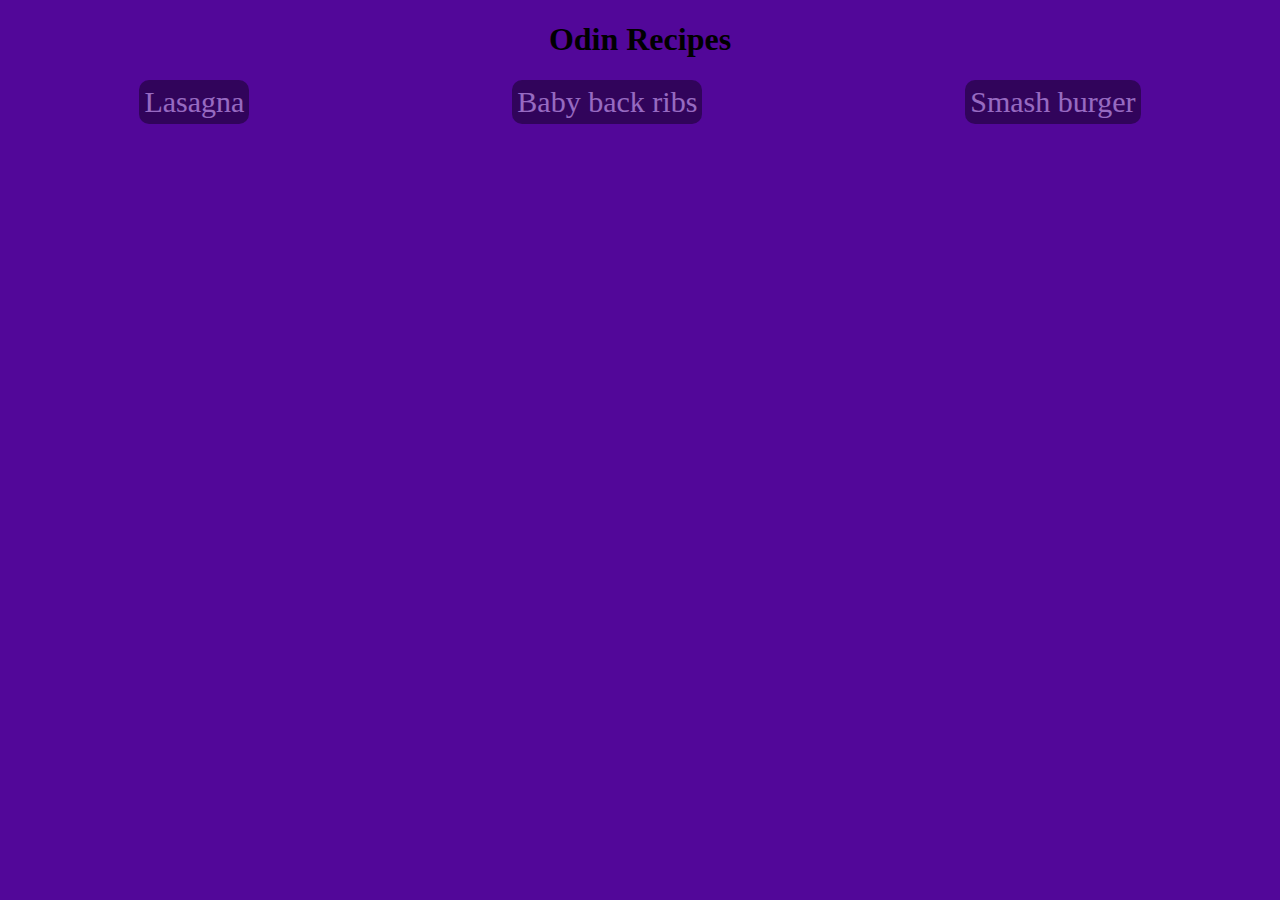
<file: index.html>
<!DOCTYPE html>
<html lang="en">
    <head>
        <meta charset="UTF-8">
        <title>Odin-Recipes</title>
        <link rel="stylesheet" href="index.css"/>
    </head>
</html>
<body>
    <h1>Odin Recipes</h1>
    <div id="menu">
        <div id="menu-items">
          <a href="recipes/lasagna.html" class="menu-item">Lasagna</a>
          <a href="recipes/babybackribs.html" class="menu-item">Baby back ribs</a>
          <a href="recipes/burger.html" class="menu-item">Smash burger</a>
        </div>
      </div>
</body>
</file>
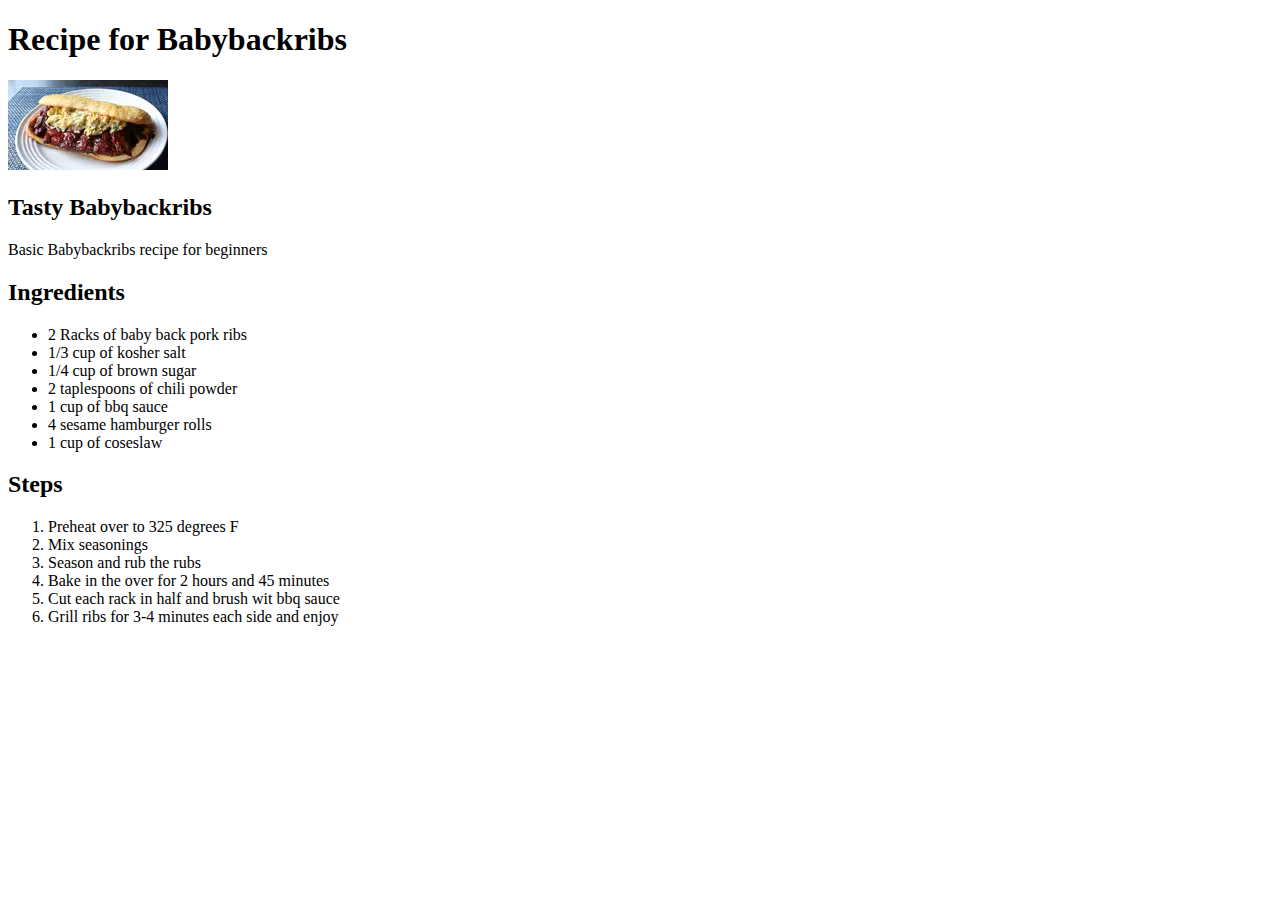
<file: recipes/babybackribs.html>
<!DOCTYPE html>
<html lang="en">
    <head>
        <meta charset="UTF-8">
        <title>Babybackribs Recipe</title>
    </head>
</html>
<h1>Recipe for Babybackribs </h1>
<img src="rib.jpeg" alt="Tasty Babybackribs ">
<h2>Tasty Babybackribs </h2>
<p>Basic Babybackribs recipe for beginners</p>
<h2>Ingredients</h2>
<ul>
    <li>2 Racks of baby back pork ribs</li>
    <li>1/3 cup of kosher salt</li>
    <li>1/4 cup of brown sugar</li>
    <li>2 taplespoons of chili powder</li>
    <li>1 cup of bbq sauce</li>
    <li>4 sesame hamburger rolls</li>
    <li>1 cup of coseslaw</li>
</ul>
<h2>Steps</h2>
<ol>
    <li>Preheat over to 325 degrees F</li>
    <li>Mix seasonings</li>
    <li>Season and rub the rubs</li>
    <li>Bake in the over for 2 hours and 45 minutes</li>
    <li>Cut each rack in half and brush wit bbq sauce</li>
    <li>Grill ribs for 3-4 minutes each side and enjoy</li>
</ol>
</file>
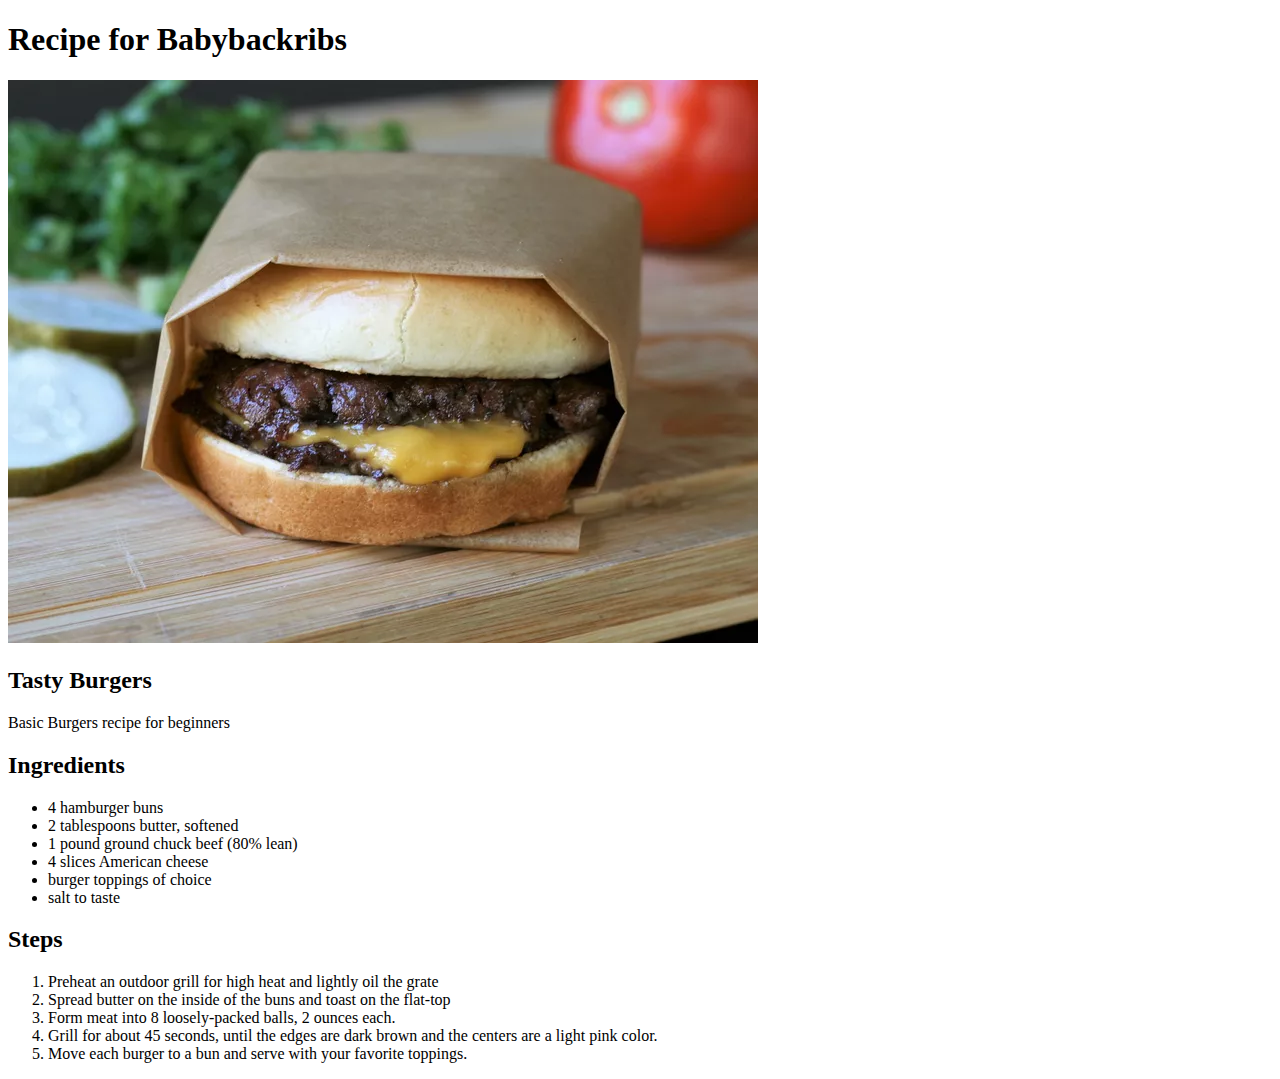
<file: recipes/burger.html>
<!DOCTYPE html>
<html lang="en">
    <head>
        <meta charset="UTF-8">
        <title>Burger Recipe</title>
    </head>
</html>
<h1>Recipe for Babybackribs </h1>
<img src="burger.jpeg" alt="Tasty Burger">
<h2>Tasty Burgers </h2>
<p>Basic Burgers recipe for beginners</p>
<h2>Ingredients</h2>
<ul>
    <li>4 hamburger buns</li>
    <li>2 tablespoons butter, softened</li>
    <li>1 pound ground chuck beef (80% lean)</li>
    <li>4 slices American cheese</li>
    <li>burger toppings of choice</li>
    <li> salt to taste</li>

</ul>
<h2>Steps</h2>
<ol>
    <li>Preheat an outdoor grill for high heat and lightly oil the grate</li>
    <li>Spread butter on the inside of the buns and toast on the flat-top</li>
    <li>Form meat into 8 loosely-packed balls, 2 ounces each.</li>
    <li>Grill for about 45 seconds, until the edges are dark brown and the centers are a light pink color.</li>
    <li>Move each burger to a bun and serve with your favorite toppings. </li>
</ol>
</file>
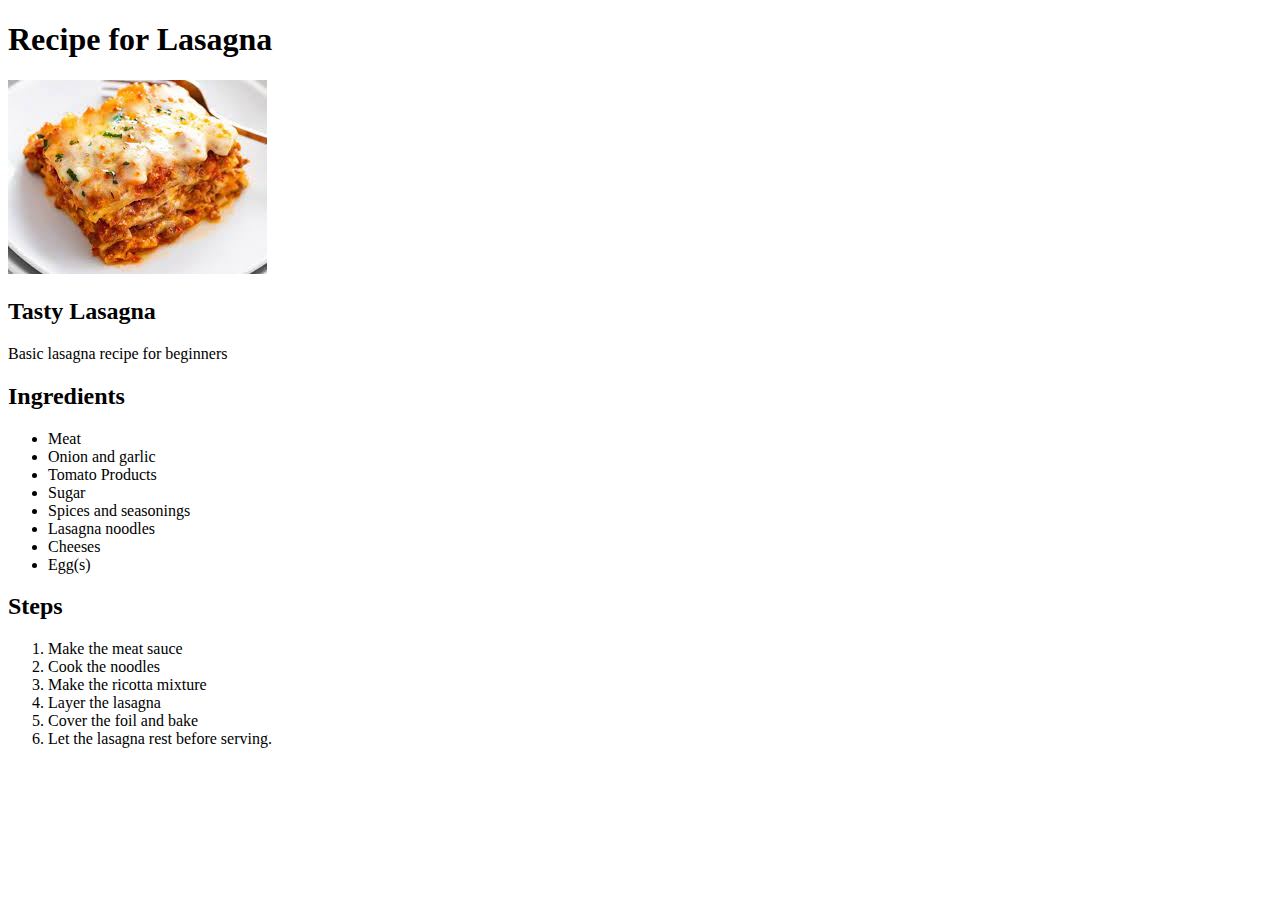
<file: recipes/lasagna.html>
<!DOCTYPE html>
<html lang="en">
    <head>
        <meta charset="UTF-8">
        <title>Lasagna Recipe</title>
    </head>
</html>
<h1>Recipe for Lasagna</h1>
<img src="lasagna.jpeg" alt="Tasty Lasagna">
<h2>Tasty Lasagna</h2>
<p>Basic lasagna recipe for beginners</p>
<h2>Ingredients</h2>
<ul>
    <li>Meat</li>
    <li>Onion and garlic</li>
    <li>Tomato Products</li>
    <li>Sugar</li>
    <li>Spices and seasonings</li>
    <li>Lasagna noodles</li>
    <li>Cheeses</li>
    <li>Egg(s)</li>
</ul>
<h2>Steps</h2>
<ol>
    <li>Make the meat sauce</li>
    <li>Cook the noodles</li>
    <li>Make the ricotta mixture</li>
    <li>Layer the lasagna </li>
    <li>Cover the foil and bake</li>
    <li>Let the lasagna rest before serving.</li>
</ol>
</file>
<file: index.css>
body {
  background-color: rgb(82, 7, 153);
}
h1 {
  text-align: center;
}
h1 span {
    background-color: rgb(38, 0, 141);
    color:whitesmoke;
    font-size: 70px;
    border-radius: 10px;
    padding: 10px;
}



#menu-items {
  display: flex;
  justify-content: space-around;
}  
.menu-item {
  color: white;
  font-family: "Ibarra Real Nova", serif;
  text-align: center;
  padding: 5px;
  flex-grow: 0;
  border-radius: 10px;
  font-size: 30px;
  text-decoration: none;
  transition: opacity 400ms ease;
  background-color: black;
}

.menu-item:hover {
  /* CSS properties for hovered menu item */
  opacity: 1;
}

.menu-item:not(:hover) {
  /* CSS properties for non-hovered menu items */
  opacity: 0.4;
}
</file>
